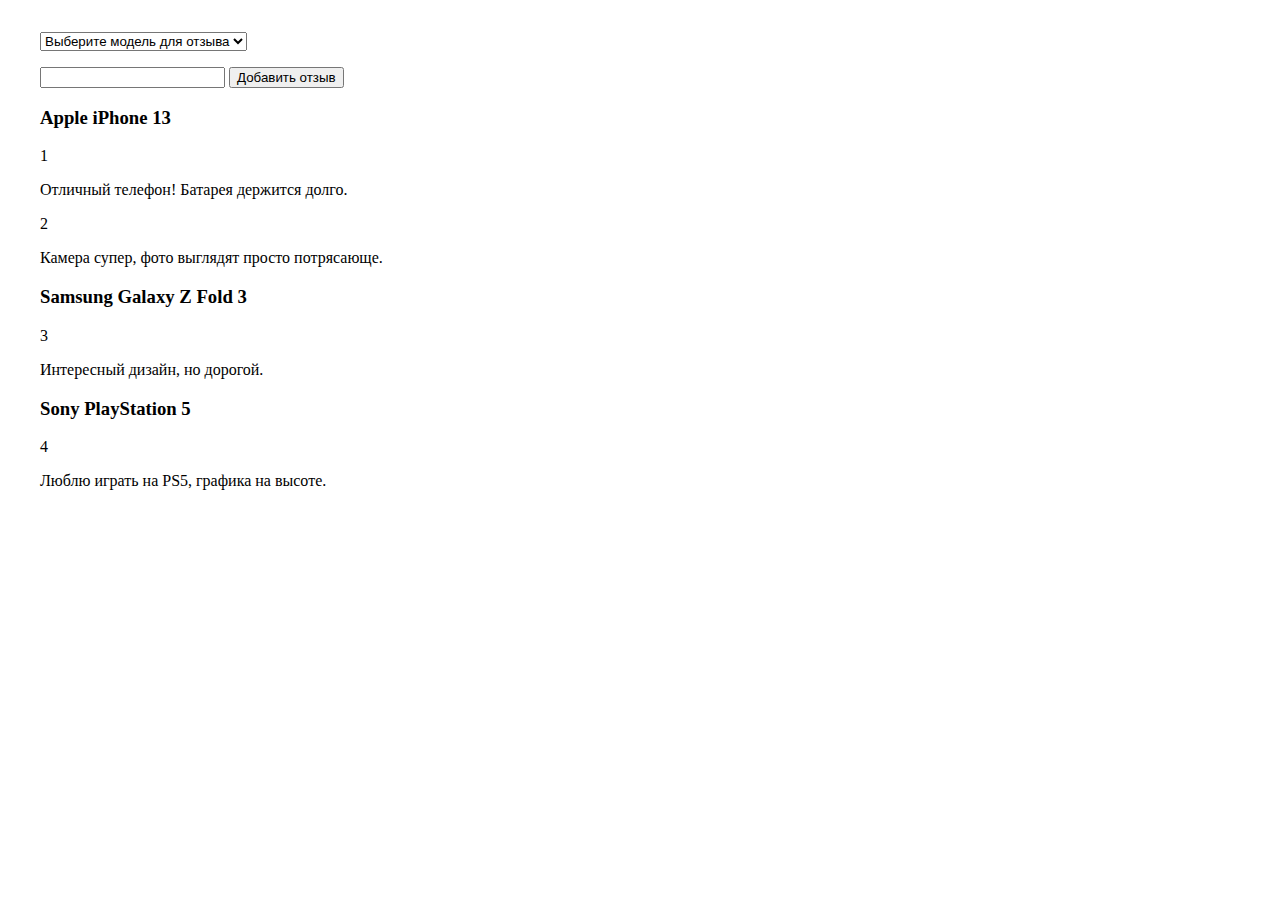
<file: HWS1_onlyFirstTask/index.html>
<!DOCTYPE html>
<html lang="en">

<head>
    <meta charset="UTF-8" />
    <meta name="viewport" content="width=device-width, initial-scale=1.0" />
    <title>Document</title>
    <!-- <script src="draft.js"></script> -->
    <script src="./task21.js" defer></script>
    <style>
        .submit-review-form {
            margin-top: 32px;
            margin-left: 32px;
        }

        .user-review {
            margin-top: 16px;
        }

        .container-reviews {
            width: 30vw;
            margin-left: 32px;
        }
    </style>
</head>

<body>
    <form action="#" class="submit-review-form">
        <select class="list-of-devices" id="devices">
            <option disabled selected>Выберите модель для отзыва</option>
            <option value="Apple iPhone 13">Apple iPhone 13</option>
            <option value="Samsung Galaxy Z Fold 3">
                Samsung Galaxy Z Fold 3
            </option>
            <option value="Sony PlayStation 5">Sony PlayStation 5</option>
        </select><br />
        <input type="text" class="user-review" />
        <button class="submit-button">Добавить отзыв</button>
        <p class="error-text"></p>
    </form>
    <div class="container-reviews">
        <div class="device">
            <h3 class="device-name"></h3>
            <div class="reviews-box">
                <div class="review">
                    <p class="review-number"></p>
                    <p class="review-text"></p>
                </div>
            </div>
        </div>
    </div>
</body>

</html>
</file>
